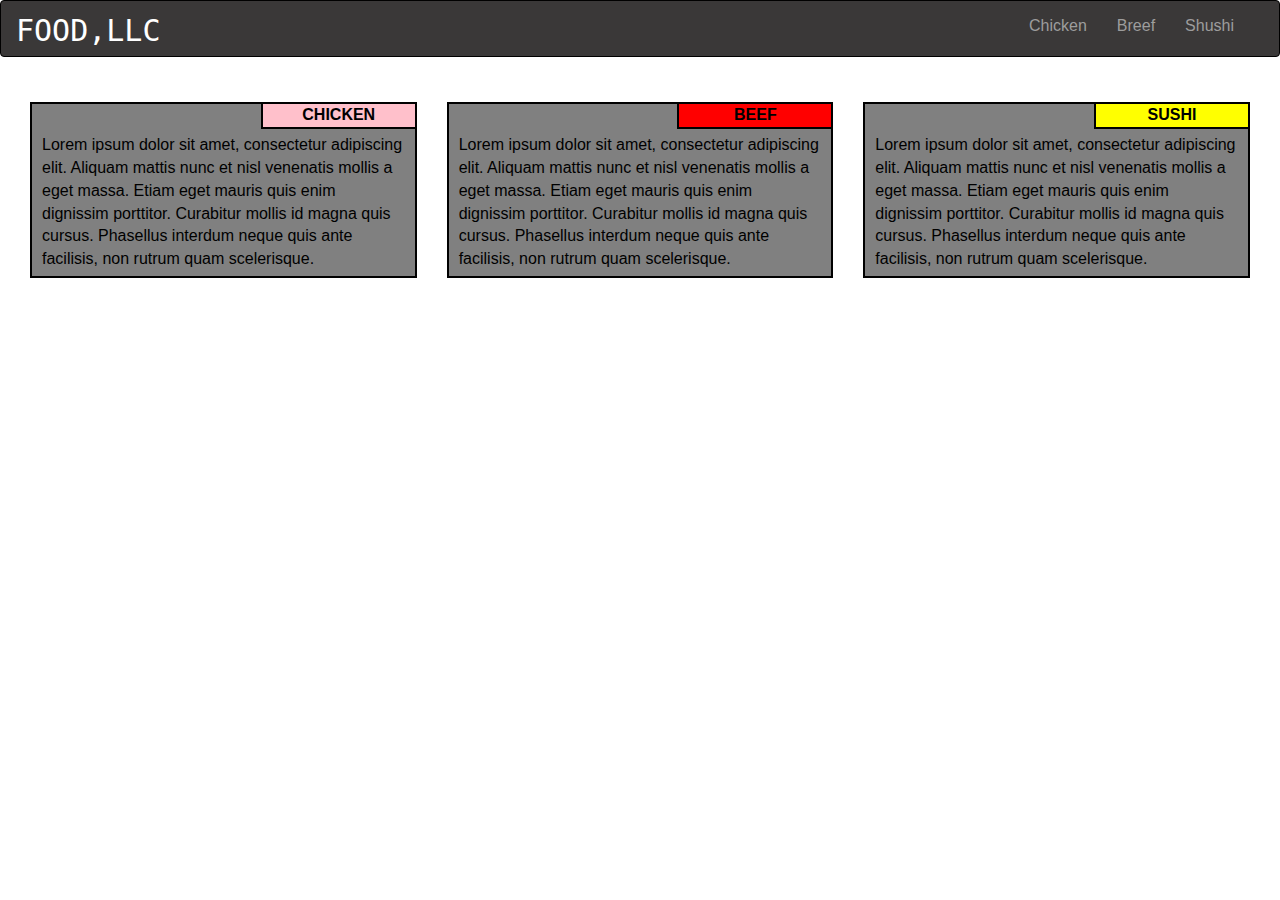
<file: demo2.html>
<!DOCTYPE html>
<html lang="en">
<head>
  <title>Assignment-3></title>
  <meta charset="utf-8">
  <meta name="viewport" content="width=device-width, initial-scale=1">
  <link rel="stylesheet" href="https://maxcdn.bootstrapcdn.com/bootstrap/3.4.1/css/bootstrap.min.css">
  <link rel="stylesheet" href="css1.css">
  <script src="https://ajax.googleapis.com/ajax/libs/jquery/3.5.1/jquery.min.js"></script>
  <script src="https://maxcdn.bootstrapcdn.com/bootstrap/3.4.1/js/bootstrap.min.js"></script>
  
</head>
<body>

<nav class="navbar navbar-inverse">
  <div class="container-fluid">
    <div class="navbar-header">
      <button type="button" class="navbar-toggle" data-toggle="collapse" data-target="#myNavbar">
        <span class="icon-bar"></span>
        <span class="icon-bar"></span>
        <span class="icon-bar"></span>                        
      </button>
      <a class="navbar-brand" href="#">FOOD,LLC</a>
    </div>
    <div class="collapse navbar-collapse" id="myNavbar">
      <ul class="nav navbar-nav txtalign">
        <li><a href="#">Chicken</a></li>
        <li><a id="brdr" href="#">Breef</a></li>
        <li><a href="#">Shushi</a></li>
      </ul>
    </div>
  </div>
</nav>
<div class="container">
    <div class="col-md-4 col-xs-12 col-sm-6 card">
        <table class="tbl">
            <tr>
                <td>

                </td>
                <td class="tbl_head" id="chicken">
                    CHICKEN
                </td>
            </tr>
            <tr>
                <td class="card_content" colspan="2">
                    Lorem ipsum dolor sit amet, consectetur adipiscing elit. Aliquam mattis nunc et nisl venenatis mollis a eget massa. Etiam eget mauris quis enim dignissim porttitor. Curabitur mollis id magna quis cursus. Phasellus interdum neque quis ante facilisis, non rutrum quam scelerisque.
                </td>
            </tr>
        </table>
    </div>
    <div class="col-md-4 col-xs-12 col-sm-6 card">
        <table class="tbl">
            <tr>
                <td>

                </td>
                <td class="tbl_head" id="beef">
                    BEEF
                </td>
            </tr>
            <tr>
                <td class="card_content" colspan="2">
                    Lorem ipsum dolor sit amet, consectetur adipiscing elit. Aliquam mattis nunc et nisl venenatis mollis a eget massa. Etiam eget mauris quis enim dignissim porttitor. Curabitur mollis id magna quis cursus. Phasellus interdum neque quis ante facilisis, non rutrum quam scelerisque.
                </td>
            </tr>
        </table>
    </div>
    <div class="col-md-4 col-xs-12 col-sm-12 card">
        <table class="tbl">
            <tr>
                <td>

                </td>
                <td class="tbl_head" id="sushi">
                    SUSHI
                </td>
            </tr>
            <tr>
                <td class="card_content" colspan="2">
                    Lorem ipsum dolor sit amet, consectetur adipiscing elit. Aliquam mattis nunc et nisl venenatis mollis a eget massa. Etiam eget mauris quis enim dignissim porttitor. Curabitur mollis id magna quis cursus. Phasellus interdum neque quis ante facilisis, non rutrum quam scelerisque.
                </td>
            </tr>
        </table>
    </div>

</body>
</html>
</file>
<file: css1.css>
body {
    font-size: 16px;
    color: black;
    background-color:white;
    font-family: 'Oxygen', sans-serif;
}
.navbar-inverse{  
    background: rgb(58, 56, 56);
    border-color: black;
}
.navbar-inverse .navbar-brand{
    color:white;
    font-family: monospace;
    font-size: 30px;
    margin-top: 5px;
    margin-right: 35px;
    text-align: right;
}
@media (min-width: 768px){
    .navbar-nav {
        float: right;
    }  
 
#myNavbar .navbar-inverse li a{
    color: grey;
    font-size: 18px;
    font-family:monospace;
    text-align: center;
    border-bottom: 1px dotted white;

}
.dropdown{
    position: relative;
}
#myNavbar .dropdown-menu{
    display: none;
    position: absolute;
    width: 5px;
}
#myNavbar .dropdown:hover .dropdown-menu{
    display: block;
    color: blue
}
.txtalign {
    text-align: center;
}

.container {
    width: 100%;
    margin-top: 1%;
}

.card {
    margin-top: 2%;
}

.card_content {
    padding-left: 10px;
    padding-right: 10px;
    padding-top: 5px;
    padding-bottom: 5px;
}

.tbl {
    border: solid 2px;
    background-color: gray;
}

.tbl_head {
    border: solid 2px;
    width: 40%;
    text-align: center;
    font-weight: bold;
    height: 25px;
}

#chicken {
    background-color: pink;
}

#beef {
    background-color: red;
}

#sushi {
    background-color: yellow;
}

#header {
    text-align: center;
    font-weight: bolder;
}
</file>
